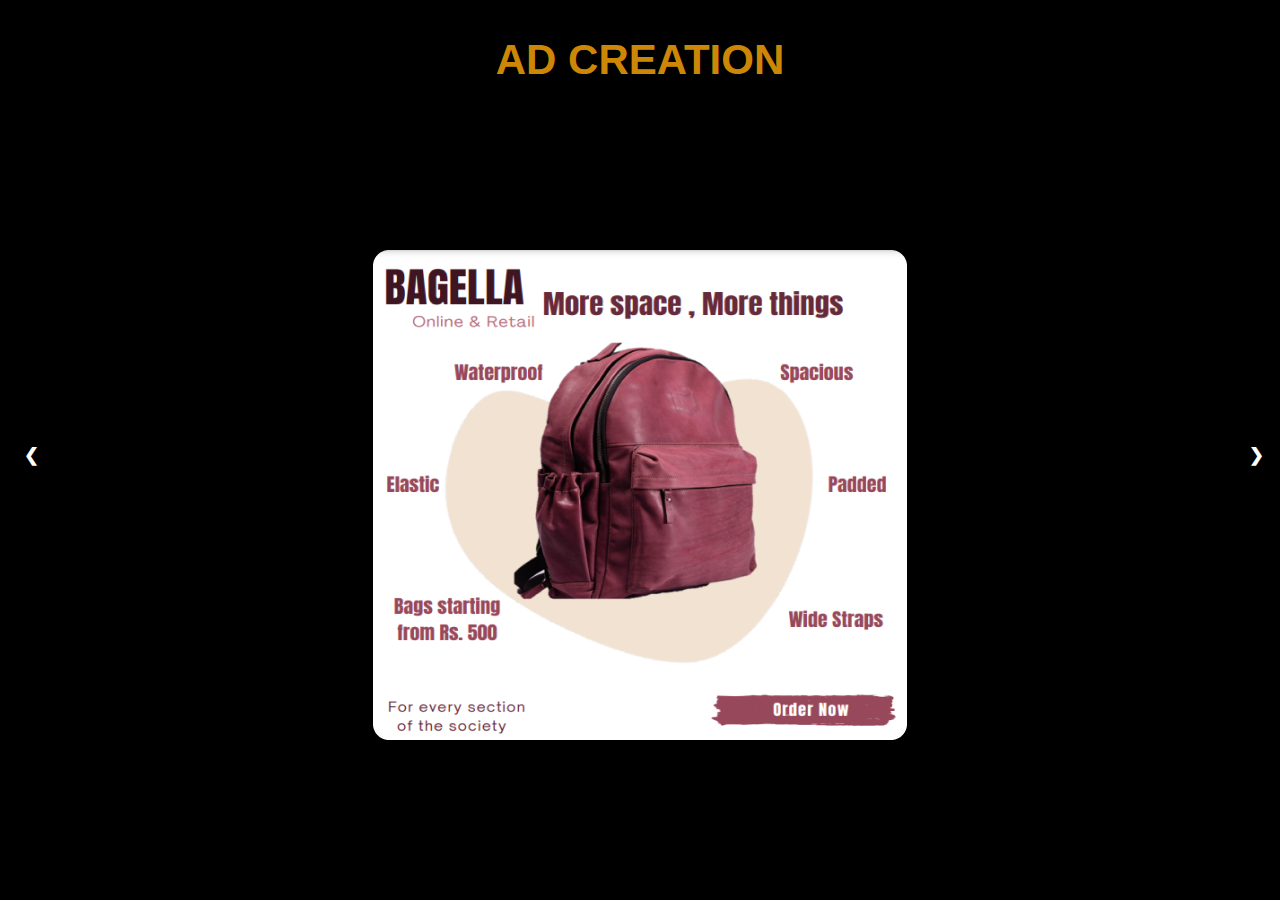
<file: Ad creation.html>
<!DOCTYPE html>
<html>
<head>
    <Style>
        body {
  display: flex;
  flex-direction: column;
  justify-content: center;
  background-color: black;
}

h1 {
  color: rgb(205, 135, 6);
  font-size: 42px;
  font-family: "Poppins", sans-serif;
  font-weight: bolder;
  text-align: center;
}
* {
            box-sizing: border-box
        }

        .fade-in {
  animation-name: fadeIn;
  animation-duration: 1s;
}

@keyframes fadeIn {
  from {
    opacity: 0;
  }
  to {
    opacity: 1;
  }
}


.mySlides {
    display: none
}

img {
    
    display: flex;
    justify-content: center;
    position: absolute;
      top: 10%;
      left: 0;
      right: 0;
      bottom: 0;
      margin: auto;
   
}

.prev, .next {
  cursor: pointer;
  position: absolute;
  top: 50%;
  width: auto;
  padding: 16px;
  margin-top: -22px;
  color: white;
  font-weight: bold;
  font-size: 18px;
  transition: 0.6s ease;
  border-radius: 0 3px 3px 0;
  user-select: none;
}

.next {
  right: 0;
  border-radius: 3px 0 0 3px;
}

.prev:hover, .next:hover {
  background-color: rgba(121, 121, 121, 0.8);
}


    </Style>
    <meta charset="UTF-8" />
    <title>title</title>
</head>
<body>
    <h1>AD CREATION</h1>
    <div class="slideshow-container">

        <div class="mySlides fade fade-in">
          <img src="Ad creation.png">
        </div>
        
        <div class="mySlides fade fade-in">
          <img src="Emu egg.png"style="width: 331.5px; height: 455.5px;" >
        </div>
        

        <a class="prev" onclick="plusSlides(-1)">❮</a>
        <a class="next" onclick="plusSlides(1)">❯</a>
        
        </div>
</body>
<script>
    let slideIndex = 1;
showSlides(slideIndex);

function plusSlides(n) {
  showSlides(slideIndex += n);
}

function currentSlide(n) {
  showSlides(slideIndex = n);
}

function showSlides(n) {
  let i;
  let slides = document.getElementsByClassName("mySlides");
  let dots = document.getElementsByClassName("dot");
  if (n > slides.length) {slideIndex = 1}    
  if (n < 1) {slideIndex = slides.length}
  for (i = 0; i < slides.length; i++) {
    slides[i].classList.remove("fade-in"); // remove the class from all slides
    slides[i].style.display = "none";  
  }
  slides[slideIndex-1].style.display = "block";
  slides[slideIndex-1].classList.add("fade-in"); // add the class to the current slide
}

</script>
</html>
</file>
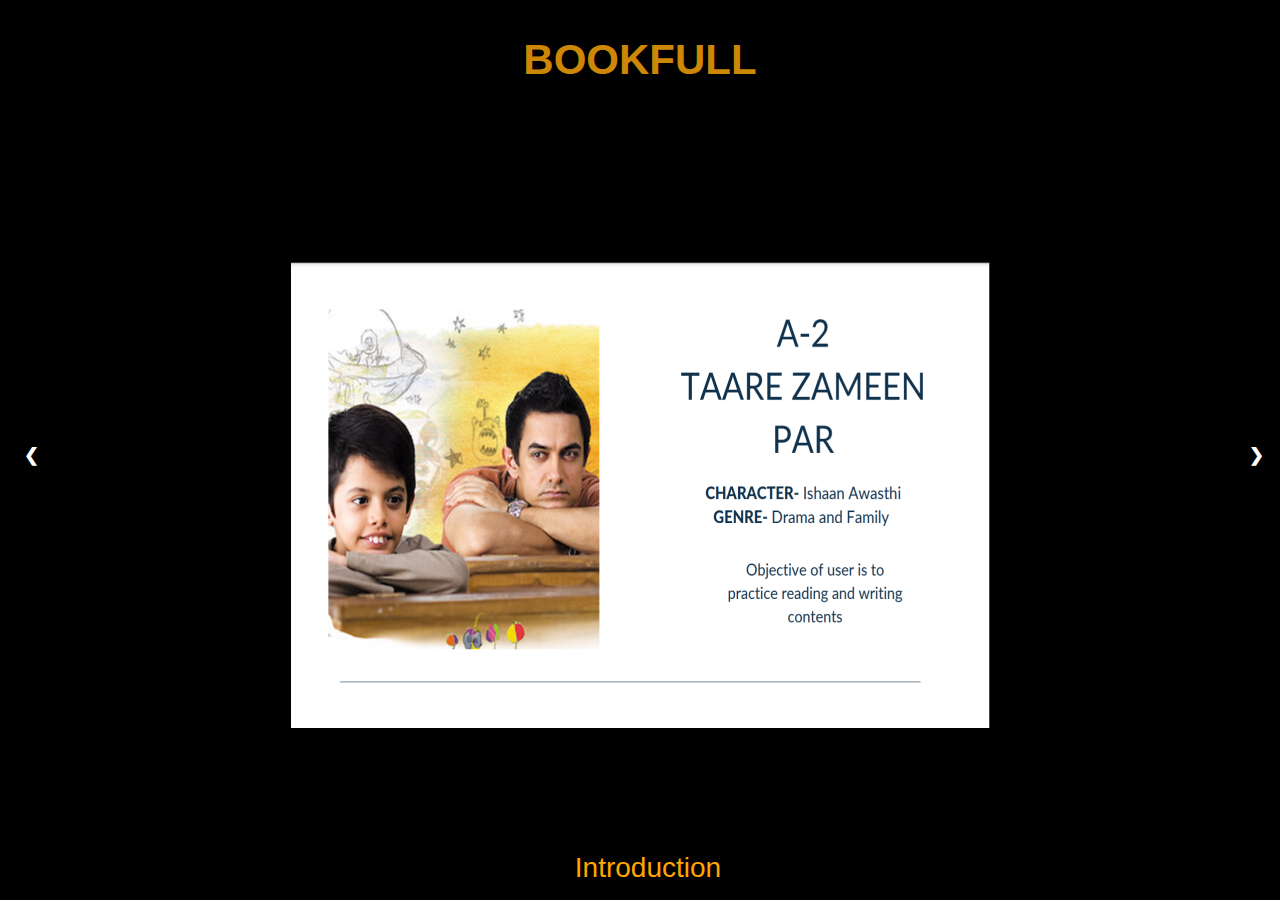
<file: bookfull.html>
<!DOCTYPE html>
<html>
<head>
    <Style>
        body {
  display: flex;
  flex-direction: column;
  justify-content: center;
  background-color: black;
}

h1 {
  color: rgb(205, 135, 6);
  font-size: 42px;
  font-family: "Poppins", sans-serif;
  font-weight: bolder;
  text-align: center;
}
* {
            box-sizing: border-box
        }

        .fade-in {
  animation-name: fadeIn;
  animation-duration: 1s;
}

@keyframes fadeIn {
  from {
    opacity: 0;
  }
  to {
    opacity: 1;
  }
}
.text {
  padding: 8px 12px;
  position: absolute;
  bottom: 8px;
  width: 100%;
  text-align: center;
  color: orange;
  font-size: 28px;
  font-family: "Poppins", sans-serif;
  font-weight: lighter;
}

.mySlides {
    display: none
}

img {
    
    display: flex;
    justify-content: center;
    position: absolute;
      top: 10%;
      left: 0;
      right: 0;
      bottom: 0;
      margin: auto;
   
}

.prev, .next {
  cursor: pointer;
  position: absolute;
  top: 50%;
  width: auto;
  padding: 16px;
  margin-top: -22px;
  color: white;
  font-weight: bold;
  font-size: 18px;
  transition: 0.6s ease;
  border-radius: 0 3px 3px 0;
  user-select: none;
}

.next {
  right: 0;
  border-radius: 3px 0 0 3px;
}

.prev:hover, .next:hover {
  background-color: rgba(121, 121, 121, 0.8);
}


    </Style>
    <meta charset="UTF-8" />
    <title>title</title>
</head>
<body>
    <h1>BOOKFULL</h1>
    <div class="slideshow-container">

        <div class="mySlides fade fade-in">
          <img src="bookfull.png" >
          <div class="text">Introduction</div>
        </div>
        
        <div class="mySlides fade fade-in">
          <img src="project brief.png" >
          <div class="text">Project brief</div>
        </div>
        
        <div class="mySlides fade fade-in">
          <img src="map.png" >
          <div class="text">Timeline and Map</div>
        </div>

        <div class="mySlides fade fade-in">
            <img src="character.png" >
            <div class="text">Character mapping</div>
          </div>
        
          <div class="mySlides fade fade-in">
            <img src="stakeholder.png">
            <div class="text">Stakeholder's mapping</div>
          </div>

          <div class="mySlides fade fade-in">
            <img src="empathy.png">
            <div class="text">Empathy Mapping</div>
          </div>

          <div class="mySlides fade fade-in">
            <img src="ui.png" style=" width: 492.5px; height: 472px;">
            <div class="text">UI-Samples</div>
          </div>

        <a class="prev" onclick="plusSlides(-1)">❮</a>
        <a class="next" onclick="plusSlides(1)">❯</a>
        
        </div>
</body>
<script>
    let slideIndex = 1;
showSlides(slideIndex);

function plusSlides(n) {
  showSlides(slideIndex += n);
}

function currentSlide(n) {
  showSlides(slideIndex = n);
}

function showSlides(n) {
  let i;
  let slides = document.getElementsByClassName("mySlides");
  let dots = document.getElementsByClassName("dot");
  if (n > slides.length) {slideIndex = 1}    
  if (n < 1) {slideIndex = slides.length}
  for (i = 0; i < slides.length; i++) {
    slides[i].classList.remove("fade-in"); // remove the class from all slides
    slides[i].style.display = "none";  
  }
  slides[slideIndex-1].style.display = "block";
  slides[slideIndex-1].classList.add("fade-in"); // add the class to the current slide
}

</script>
</html>
</file>
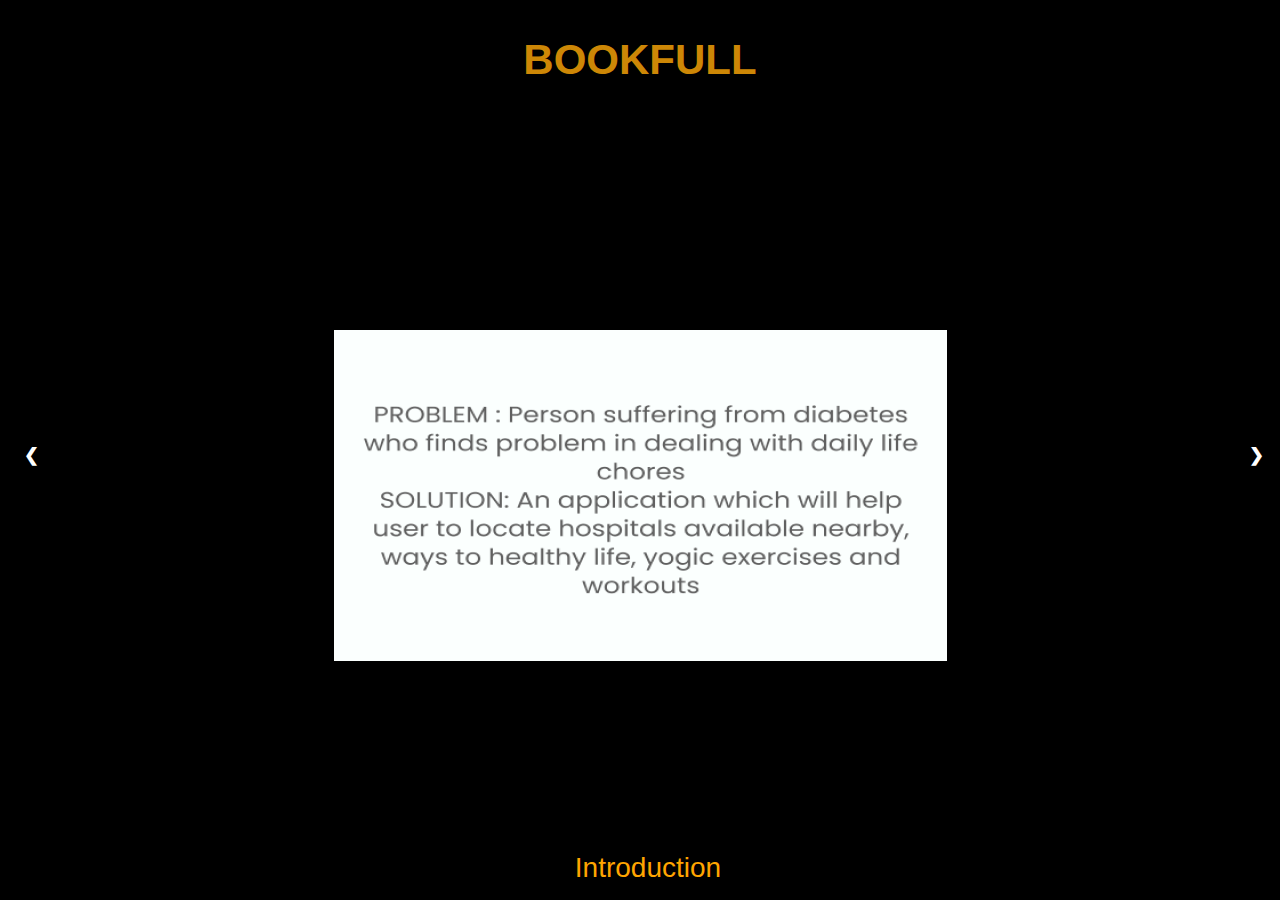
<file: dibeflee.html>
<!DOCTYPE html>
<html>
<head>
    <Style>
        body {
  display: flex;
  flex-direction: column;
  justify-content: center;
  background-color: black;
}

h1 {
  color: rgb(205, 135, 6);
  font-size: 42px;
  font-family: "Poppins", sans-serif;
  font-weight: bolder;
  text-align: center;
}
* {
            box-sizing: border-box
        }

        .fade-in {
  animation-name: fadeIn;
  animation-duration: 1s;
}

@keyframes fadeIn {
  from {
    opacity: 0;
  }
  to {
    opacity: 1;
  }
}
.text {
  padding: 8px 12px;
  position: absolute;
  bottom: 8px;
  width: 100%;
  text-align: center;
  color: orange;
  font-size: 28px;
  font-family: "Poppins", sans-serif;
  font-weight: lighter;
}

.mySlides {
    display: none
}

img {
    
    display: flex;
    justify-content: center;
    position: absolute;
      top: 10%;
      left: 0;
      right: 0;
      bottom: 0;
      margin: auto;
   
}

.prev, .next {
  cursor: pointer;
  position: absolute;
  top: 50%;
  width: auto;
  padding: 16px;
  margin-top: -22px;
  color: white;
  font-weight: bold;
  font-size: 18px;
  transition: 0.6s ease;
  border-radius: 0 3px 3px 0;
  user-select: none;
}

.next {
  right: 0;
  border-radius: 3px 0 0 3px;
}

.prev:hover, .next:hover {
  background-color: rgba(121, 121, 121, 0.8);
}


    </Style>
    <meta charset="UTF-8" />
    <title>title</title>
</head>
<body>
    <h1>BOOKFULL</h1>
    <div class="slideshow-container">

        <div class="mySlides fade fade-in">
          <img src="1.png" >
          <div class="text">Introduction</div>
        </div>
        
        <div class="mySlides fade fade-in">
          <img src="2.png" style="width: 60%; height: 70%;">
          <div class="text">Persona</div>
        </div>
        
        <div class="mySlides fade fade-in">
          <img src="3.png" style="width: 30%; height: 60%;" >
          <div class="text">Scenarios</div>
        </div>

        <div class="mySlides fade fade-in">
            <img src="4.png" style="width: 30%; height: 60%;">
            <div class="text">Scenarios</div>
          </div>
        
          <div class="mySlides fade fade-in">
            <img src="5.png">
            <div class="text">Scenarios</div>
          </div>

          <div class="mySlides fade fade-in">
            <img src="6.png">
            <div class="text">Scenarios</div>
          </div>

          <div class="mySlides fade fade-in">
            <img src="7.png" style=" width: 492.5px; height: 472px;">
            <div class="text">Scenarios</div>
          </div>

          <div class="mySlides fade fade-in">
            <img src="8.png" style="width: 80%; height: 70%;">
            <div class="text">Information Architecture</div>
          </div>
          
          <div class="mySlides fade fade-in">
            <img src="9.png" style="height: 70%;">
            <div class="text">UserFlow</div>
          </div>
          
          <div class="mySlides fade fade-in">
            <img src="10.png" >
            <div class="text">Task Flow</div>
          </div>
  
          <div class="mySlides fade fade-in">
              <img src="11.png" >
              <div class="text">Task Flow</div>
            </div>
          
            <div class="mySlides fade fade-in">
              <img src="12.png">
              <div class="text">Task Flow</div>
            </div>
  
            <div class="mySlides fade fade-in">
              <img src="13.png">
              <div class="text">Task Flow</div>
            </div>
  
            <div class="mySlides fade fade-in">
              <img src="14.png">
              <div class="text">Task Flow</div>
            </div>

            <div class="mySlides fade fade-in">
                <img src="15.png" >
                <div class="text">Similar appss</div>
              </div>
              
              <div class="mySlides fade fade-in">
                <img src="16.png" >
                <div class="text">Wireframe</div>
              </div>
              
              <div class="mySlides fade fade-in">
                <img src="17.png" >
                <div class="text">Wireframe</div>
              </div>
      
              <div class="mySlides fade fade-in">
                  <img src="18.png" >
                  <div class="text">Wireframe</div>
                </div>
              
                <div class="mySlides fade fade-in">
                  <img src="19.png">
                  <div class="text">Wireframe</div>
                </div>
      
                <div class="mySlides fade fade-in">
                  <img src="20.png">
                  <div class="text">Wireframes</div>
                </div>
      
                <div class="mySlides fade fade-in">
                  <img src="21.png" style=" width: 492.5px; height: 300px;">
                  <div class="text">UI-Samples</div>
                </div>
        <a class="prev" onclick="plusSlides(-1)">❮</a>
        <a class="next" onclick="plusSlides(1)">❯</a>
        
        </div>
</body>
<script>
    let slideIndex = 1;
showSlides(slideIndex);

function plusSlides(n) {
  showSlides(slideIndex += n);
}

function currentSlide(n) {
  showSlides(slideIndex = n);
}

function showSlides(n) {
  let i;
  let slides = document.getElementsByClassName("mySlides");
  let dots = document.getElementsByClassName("dot");
  if (n > slides.length) {slideIndex = 1}    
  if (n < 1) {slideIndex = slides.length}
  for (i = 0; i < slides.length; i++) {
    slides[i].classList.remove("fade-in"); // remove the class from all slides
    slides[i].style.display = "none";  
  }
  slides[slideIndex-1].style.display = "block";
  slides[slideIndex-1].classList.add("fade-in"); // add the class to the current slide
}

</script>
</html>
</file>
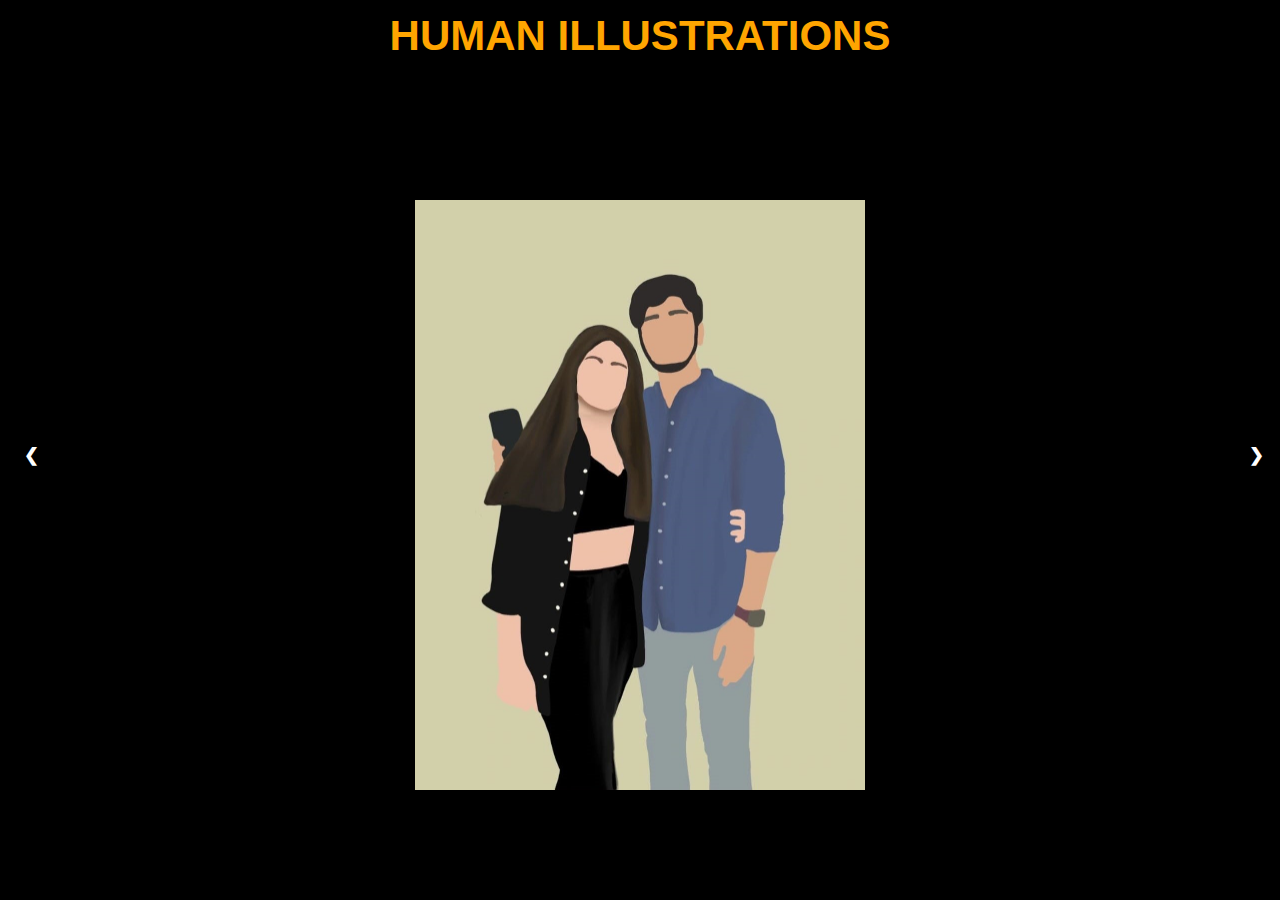
<file: Human illustration.html>
<!DOCTYPE html>
<html>
<head>
    <meta charset="UTF-8" />
    <title>Human illustration</title>
    <style>
        h1{
            color: orange;
            font-size: 42px;
  font-family: "Poppins", sans-serif;
  font-weight: bolder;
  text-align: center;
  position: absolute;
  left: 50%;
  transform: translate(-50%, -50%);
        }
            body{
            background-color: black;
        }
        * {
            box-sizing: border-box
        }

        .fade-in {
  animation-name: fadeIn;
  animation-duration: 1s;
}

@keyframes fadeIn {
  from {
    opacity: 0;
  }
  to {
    opacity: 1;
  }
}


.mySlides {
    display: none
}

img {
    width: 449.5px;
    height: 590.5px;
    display: flex;
    justify-content: center;
    position: absolute;
      top: 10%;
      left: 0;
      right: 0;
      bottom: 0;
      margin: auto;
   
}

.prev, .next {
  cursor: pointer;
  position: absolute;
  top: 50%;
  width: auto;
  padding: 16px;
  margin-top: -22px;
  color: white;
  font-weight: bold;
  font-size: 18px;
  transition: 0.6s ease;
  border-radius: 0 3px 3px 0;
  user-select: none;
}

.next {
  right: 0;
  border-radius: 3px 0 0 3px;
}

.prev:hover, .next:hover {
  background-color: rgba(121, 121, 121, 0.8);
}

    </style>
</head>
<body>
    <h1>HUMAN ILLUSTRATIONS</h1>
    <br>
    <br>

    <br>

    <div class="slideshow-container">

        <div class="mySlides fade fade-in">
          <img src="Human 1.jpg" >
        </div>
        
        <div class="mySlides fade fade-in">
          <img src="Human 2.jpg" >
        </div>
        
        <div class="mySlides fade fade-in">
          <img src="Human 3.jpg" >
        </div>

        <div class="mySlides fade fade-in">
            <img src="Human 4.jpg" >
          </div>
        
          <div class="mySlides fade fade-in">
            <img src="Human 5.jpg">
          </div>
        <a class="prev" onclick="plusSlides(-1)">❮</a>
        <a class="next" onclick="plusSlides(1)">❯</a>
        
        </div>
</body>
<script>
    let slideIndex = 1;
showSlides(slideIndex);

function plusSlides(n) {
  showSlides(slideIndex += n);
}

function currentSlide(n) {
  showSlides(slideIndex = n);
}

function showSlides(n) {
  let i;
  let slides = document.getElementsByClassName("mySlides");
  let dots = document.getElementsByClassName("dot");
  if (n > slides.length) {slideIndex = 1}    
  if (n < 1) {slideIndex = slides.length}
  for (i = 0; i < slides.length; i++) {
    slides[i].classList.remove("fade-in"); // remove the class from all slides
    slides[i].style.display = "none";  
  }
  slides[slideIndex-1].style.display = "block";
  slides[slideIndex-1].classList.add("fade-in"); // add the class to the current slide
}

</script>
</html>
</file>
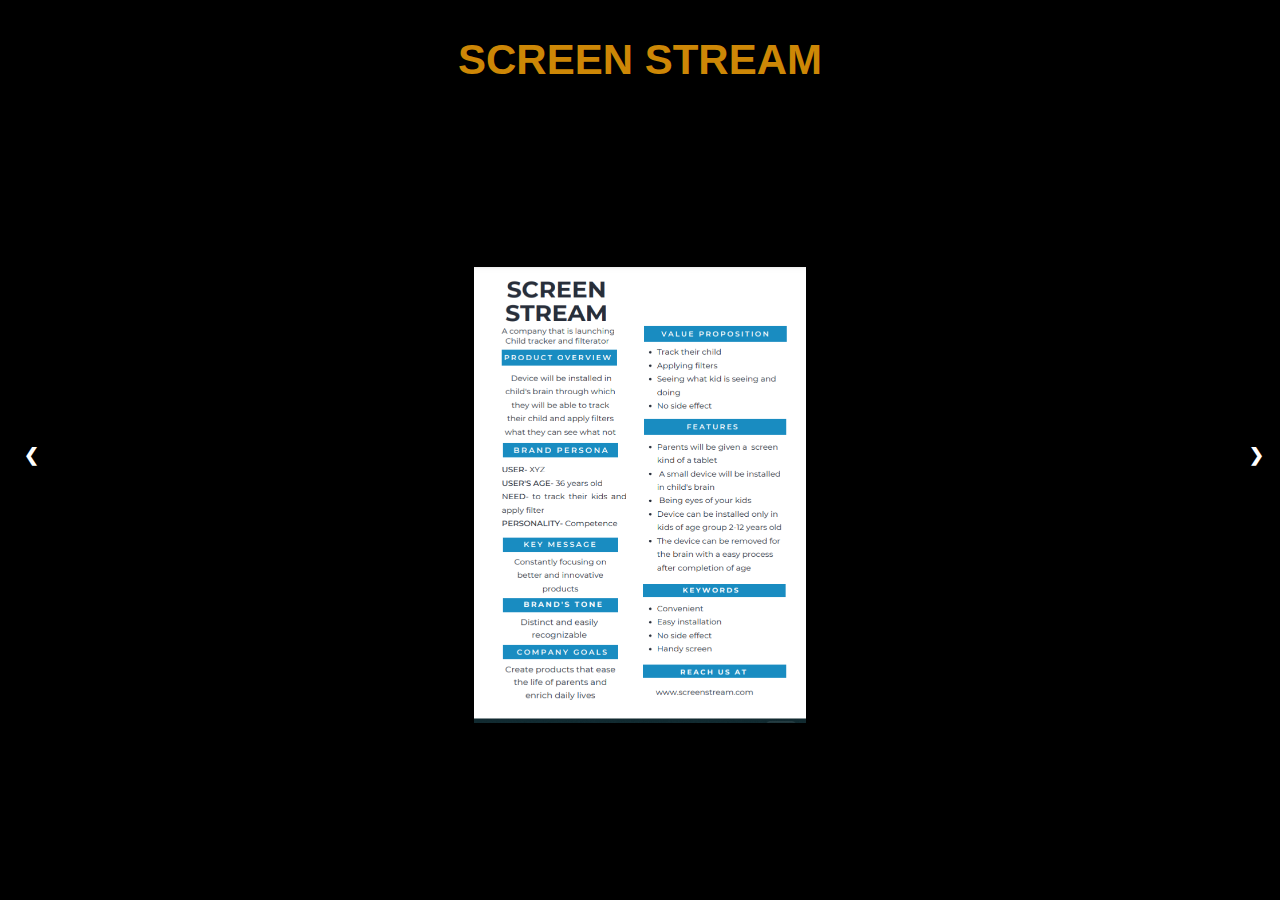
<file: Screen stream.html>
<!DOCTYPE html>
<html>
<head>
    <Style>
        body {
  display: flex;
  flex-direction: column;
  justify-content: center;
  background-color: black;
}

h1 {
  color: rgb(205, 135, 6);
  font-size: 42px;
  font-family: "Poppins", sans-serif;
  font-weight: bolder;
  text-align: center;
}
* {
            box-sizing: border-box
        }

        .fade-in {
  animation-name: fadeIn;
  animation-duration: 1s;
}

@keyframes fadeIn {
  from {
    opacity: 0;
  }
  to {
    opacity: 1;
  }
}


.mySlides {
    display: none
}

img {
    
    display: flex;
    justify-content: center;
    position: absolute;
      top: 10%;
      left: 0;
      right: 0;
      bottom: 0;
      margin: auto;
   
}

.prev, .next {
  cursor: pointer;
  position: absolute;
  top: 50%;
  width: auto;
  padding: 16px;
  margin-top: -22px;
  color: white;
  font-weight: bold;
  font-size: 18px;
  transition: 0.6s ease;
  border-radius: 0 3px 3px 0;
  user-select: none;
}

.next {
  right: 0;
  border-radius: 3px 0 0 3px;
}

.prev:hover, .next:hover {
  background-color: rgba(121, 121, 121, 0.8);
}


    </Style>
    <meta charset="UTF-8" />
    <title>title</title>
</head>
<body>
    <h1>SCREEN STREAM</h1>
    <div class="slideshow-container">

        <div class="mySlides fade fade-in">
          <img src="creatvie.png" style="width: 331.5px; height: 455.5px;">
        </div>
        
        <div class="mySlides fade fade-in">
          <img src="print.png"style="width: 331.5px; height: 455.5px;" >
        </div>
        
        <div class="mySlides fade fade-in">
          <img src="social.png" >
        </div>

        <div class="mySlides fade fade-in">
            <img src="billboard.png" >
          </div>
        
          <div class="mySlides fade fade-in">
            <img src="creative brief.png">
          </div>

          <div class="mySlides fade fade-in">
            <img src="reflective statement.png">
          </div>
        <a class="prev" onclick="plusSlides(-1)">❮</a>
        <a class="next" onclick="plusSlides(1)">❯</a>
        
        </div>
</body>
<script>
    let slideIndex = 1;
showSlides(slideIndex);

function plusSlides(n) {
  showSlides(slideIndex += n);
}

function currentSlide(n) {
  showSlides(slideIndex = n);
}

function showSlides(n) {
  let i;
  let slides = document.getElementsByClassName("mySlides");
  let dots = document.getElementsByClassName("dot");
  if (n > slides.length) {slideIndex = 1}    
  if (n < 1) {slideIndex = slides.length}
  for (i = 0; i < slides.length; i++) {
    slides[i].classList.remove("fade-in"); // remove the class from all slides
    slides[i].style.display = "none";  
  }
  slides[slideIndex-1].style.display = "block";
  slides[slideIndex-1].classList.add("fade-in"); // add the class to the current slide
}

</script>
</html>
</file>
